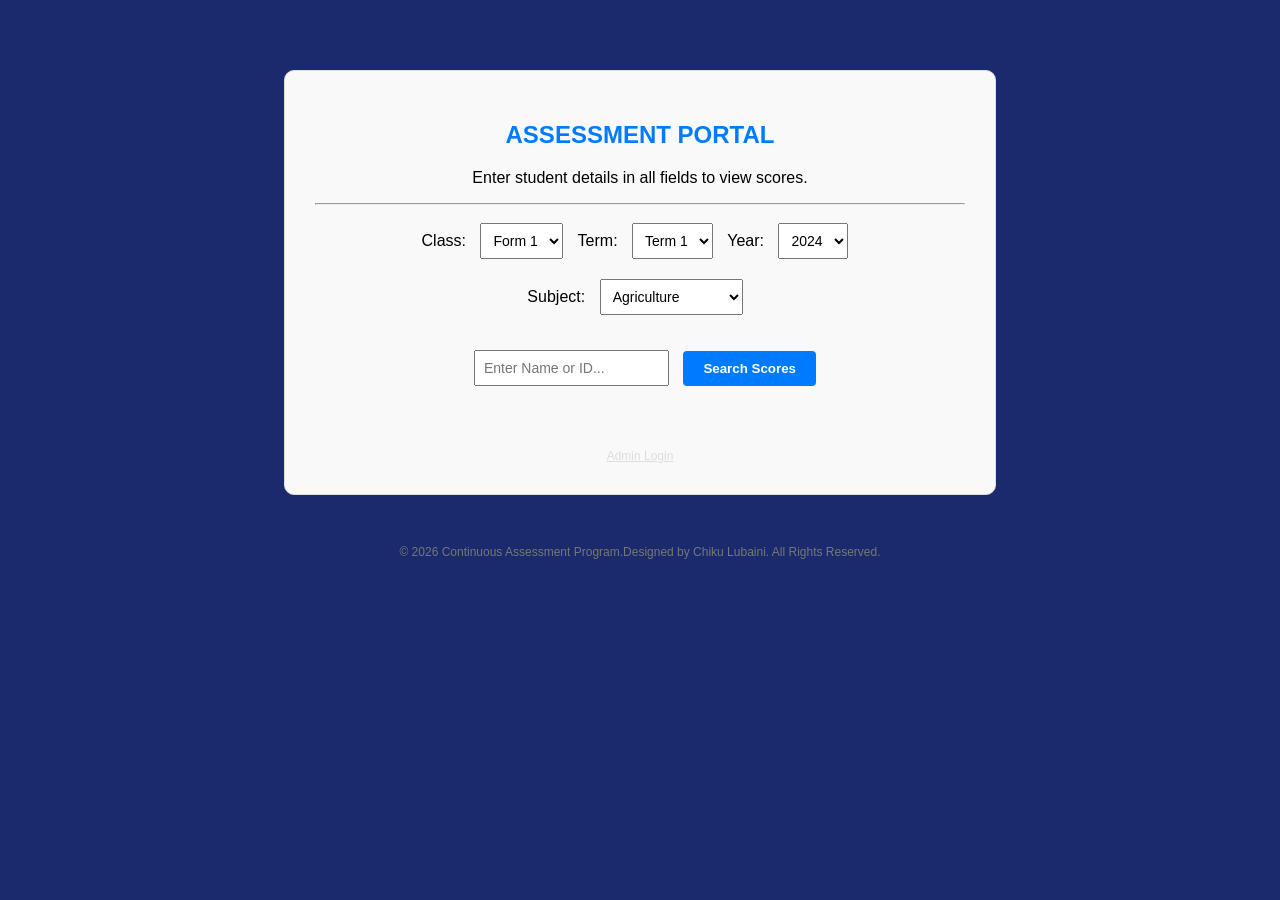
<file: CANew372.html>
<!DOCTYPE html>
<html lang="en">
<head>
    <meta charset="UTF-8">
    <title>Assessment Portal</title>
    <style>
        body { font-family: Arial, sans-serif; margin: 20px; background-color: #1a2a6c; }
        .no-print { background: #f4f4f4; padding: 15px; border-radius: 5px; margin-bottom: 20px; border: 1px solid #ccc; line-height: 1.8; color: #000; }
        
        /* Table fix for visibility and printing */
        table { width: 100%; border-collapse: collapse; margin-top: 10px; table-layout: fixed; background-color: #ffffff; }
        th, td { border: 1px solid #000; padding: 4px; text-align: center; font-size: 10px; word-wrap: break-word; color: #000; }
        th { background-color: #e2e2e2; color: #000; }
        
        /* Header font fixes for dark background */
        .header-title { text-align: center; font-weight: bold; text-decoration: underline; font-size: 18px; margin-bottom: 5px; color: #ffffff; }
        .sub-header { text-align: center; font-weight: bold; margin-bottom: 20px; text-transform: uppercase; color: #ffffff; }
        
        input[type="number"] { width: 40px; border: 1px solid #ccc; padding: 2px; border-radius: 3px; }
        .final-col { font-weight: bold; background-color: #f9f9f9; width: 60px; }
        .gh-controls { margin-top: 10px; padding-top: 10px; border-top: 1px dashed #aaa; display: flex; gap: 10px; flex-wrap: wrap; }
        .pagination { margin: 15px 0; text-align: center; display: none; }
        .pagination button { padding: 5px 15px; cursor: pointer; }
        #viewTableSection { display: none; }
        #scoresReportTable td, #scoresReportTable th { border: 1px solid #000 !important; }
        #searchBox { padding: 5px; width: 250px; border: 1px solid #007bff; border-radius: 4px; margin-left: 10px; }
        .print-footer { display: none; }
        
        #homePage { text-align: center; padding: 50px 20px; min-height: 80vh; position: relative; }
        .search-container { max-width: 650px; margin: 0 auto; background: #f9f9f9; padding: 30px; border-radius: 10px; border: 1px solid #ddd; }
        .search-container select, .search-container input { margin: 10px; padding: 8px; font-size: 14px; }
        #adminInterface, #reportView { display: none; }
        
        /* Report View Container Fix */
        #reportView { background-color: #ffffff; padding: 20px; border-radius: 8px; margin: 20px auto; max-width: 90%; }
        #reportView .header-title, #reportView .sub-header { color: #000000; }
        
        .nav-btn { background: #6c757d; color: white; border: none; padding: 8px 16px; border-radius: 4px; cursor: pointer; margin-bottom: 10px; }

        /* Admin Controls Text Color Fix */
        .admin-text-black { color: #000000 !important; }

        .vertical-report-table { max-width: 400px; margin: 20px auto; border: 2px solid #000; background-color: #ffffff; }
        .vertical-report-table th { text-align: left; width: 50%; padding: 8px; font-size: 12px; background-color: #007bff; color: #ffffff; }
        .vertical-report-table td { text-align: left; padding: 8px; font-size: 12px; color: #000; }
        .copyright { margin-top: 50px; font-size: 12px; color: #777; }

        @media print { 
            .no-print, .pagination, #toggleBtn, .nav-btn, #homePage, #loginTrigger { display: none !important; } 
            body { margin: 0; padding-bottom: 50px; background-color: #ffffff; }
            #adminInterface, #viewTableSection, #reportView { display: block !important; }
            #entrySection { display: none !important; }
            .header-title, .sub-header { color: #000000 !important; }
            .print-footer { display: block; position: fixed; bottom: 0; left: 0; right: 0; text-align: center; font-size: 10px; }
            .page-number:after { content: "Page " counter(page); }
        }
        @page { counter-increment: page; margin: 0.5cm; }
    
        @media (max-width: 768px) {
            body { margin: 5px; }
            table { display: block; overflow-x: auto; white-space: nowrap; }
            input[type="number"] { width: 35px; }
            button { font-size: 11px; padding: 4px 6px; }
        }
    </style>
</head>
<body>

<div id="homePage">
    <div class="search-container">
        <h2 style="color: #007bff;">ASSESSMENT PORTAL</h2>
        <p>Enter student details in all fields to view scores.</p>
        <hr>
        <div>
            <label>Class:</label>
            <select id="pubClass">
                <option value="1">Form 1</option><option value="2">Form 2</option>
                <option value="3">Form 3</option><option value="4">Form 4</option>
            </select>
            <label>Term:</label>
            <select id="pubTerm">
                <option value="1">Term 1</option><option value="2">Term 2</option><option value="3">Term 3</option>
            </select>
            <label>Year:</label>
            <select id="pubYear">
                <script>for(let y=2024; y<=2030; y++) document.write(`<option value="${y}">${y}</option>`);</script>
            </select>
            <br>
            <label>Subject:</label>
            <select id="pubSubject">
                <option>Agriculture</option><option>Bible Knowledge</option><option>Biology</option>
                <option>Chemistry</option><option>Chichewa</option><option>English</option>
                <option>Geography</option><option>History</option><option>Mathematics</option>
                <option>Physics</option><option>Social</option>
            </select>
        </div>
        <div style="margin-top: 15px;">
            <input type="text" id="publicSearchBox" placeholder="Enter Name or ID...">
            <button onclick="publicSearchScores()" style="background:#007bff; color:white; border:none; padding:10px 20px; border-radius:4px; cursor:pointer; font-weight:bold;">Search Scores</button>
        </div>
        <div style="margin-top: 50px;">
            <button id="loginTrigger" onclick="adminLogin()" style="background:none; border:none; color:#ddd; text-decoration:underline; cursor:pointer; font-size:12px;">Admin Login</button>
        </div>
    </div>
    <div class="copyright">
        &copy; 2026 Continuous Assessment Program.Designed by Chiku Lubaini. All Rights Reserved.
    </div>
</div>

<div id="adminInterface">
    <button class="nav-btn no-print" onclick="showHome()">← Back to Search</button>
    <div class="no-print admin-text-black">
        <h3 class="admin-text-black">Admin Controls</h3>
        <div style="margin-bottom: 10px;">
            <label>Authorization Code:</label>
            <input type="password" id="ghToken" placeholder="Enter Code" style="width: 200px;">
            <input type="text" id="searchBox" placeholder="Search Name or Exam No..." oninput="updateView()">
        </div>

        <label>Class:</label>
        <select id="selectClass" onchange="updateView()">
            <option value="1">Form 1</option><option value="2">Form 2</option>
            <option value="3">Form 3</option><option value="4">Form 4</option>
        </select>

        <label>Term:</label>
        <select id="selectTerm" onchange="updateView()">
            <option value="1">Term 1</option><option value="2">Term 2</option><option value="3">Term 3</option>
        </select>

        <label>Year:</label>
        <select id="selectYear" onchange="updateView()">
            <script>for(let y=2024; y<=2030; y++) document.write(`<option value="${y}">${y}</option>`);</script>
        </select>

        <label>Subject:</label>
        <select id="selectSubject" onchange="updateView()">
            <option>Agriculture</option><option>Bible Knowledge</option><option>Biology</option>
            <option>Chemistry</option><option>Chichewa</option><option>English</option>
            <option>Geography</option><option>History</option><option>Mathematics</option>
            <option>Physics</option><option>Social</option>
        </select>
        <hr>
        
        <label>Upload Year Roster (ID, Name): </label>
        <input type="file" id="csvFile" accept=".csv"><br>
        
        <label>Max Marks (P1-P4):</label>
        <input type="number" id="t1" value="20" oninput="updateHeaders()"> 
        <input type="number" id="t2" value="80" oninput="updateHeaders()"> 
        <input type="number" id="t3" value="0" oninput="updateHeaders()">
        <input type="number" id="t4" value="100" oninput="updateHeaders()">

        <div class="gh-controls">
            <button onclick="loadFromGitHub()" style="background:#007bff; color:white; border:none; padding:8px; border-radius:4px; cursor:pointer;">Load Data</button>
            <button id="toggleBtn" onclick="toggleMode()" style="background:#f39c12; color:white; border:none; padding:8px; border-radius:4px; cursor:pointer;">View Scores Table</button>
            <button onclick="saveToGitHub()" style="background:#2ea44f; color:white; border:none; padding:8px; border-radius:4px; cursor:pointer;">Save ALL</button>
            <button onclick="window.print()" style="background:#1a73e8; color:white; border:none; padding:8px; border-radius:4px; cursor:pointer;">Print Report</button>
        </div>
    </div>

    <div class="header-title">CONTINUOUS ASSESSMENT PROGRAM</div>
    <div class="sub-header" id="dynamicSubHeader"></div>

    <div id="entrySection">
        <table>
            <thead>
                <tr>
                    <th style="width:50px;">SERIAL NO.</th><th>STUDENT NAME</th>
                    <th id="h1">CA1</th><th id="h2">CA2</th><th id="h3">CA3</th><th id="h4">CA4</th>
                    <th class="final-col">FINAL SCORE(%)</th><th>DELETE</th>
                </tr>
            </thead>
            <tbody id="dataTable"></tbody>
        </table>
    </div>

    <div id="viewTableSection">
        <table id="scoresReportTable">
            <thead>
                <tr>
                    <th rowspan="2" style="width:30px;">S/N</th>
                    <th rowspan="2" style="width:180px;">STUDENT NAME</th>
                    <th rowspan="2" style="width:30px;">SEX</th>
                    <th colspan="5">TERM 1</th>
                    <th colspan="5">TERM 2</th>
                    <th colspan="4">TERM 3</th>
                    <th rowspan="2">E.O.Y AGGR</th>
                </tr>
                <tr>
                    <th style="width:30px;">SEPT</th><th>OCT</th><th>NOV</th><th>DEC</th><th>TERM1 SCORE</th>
                    <th style="width:30px;">JAN</th><th>FEB</th><th>MAR</th><th>APR</th><th>TERM2 SCORE</th>
                    <th style="width:30px;">MAY</th><th>JUN</th><th>JULY</th><th>TERM3 SCORE</th>
                </tr>
            </thead>
            <tbody id="viewTableBody"></tbody>
        </table>
    </div>
</div>

<div id="reportView">
    <button class="nav-btn no-print" onclick="showHome()">← Back to Search</button>
    <div class="header-title">STUDENT ASSESSMENT REPORT</div>
    <div class="sub-header" id="publicSubHeader"></div>
    <div id="publicReportContainer"></div>
</div>

<script>
    let masterData = {}; 
    let currentPage = 0;
    const pageSize = 20;
    let isViewMode = false;

    const termMonths = {
        "1": ["SEPT", "OCT", "NOV", "DEC"],
        "2": ["JAN", "FEB", "MAR", "APR"],
        "3": ["MAY", "JUN", "JULY", "TERM SCORE"]
    };

    function adminLogin() {
        if(prompt("Enter Admin Password:") === "00") {
            document.getElementById('homePage').style.display = 'none';
            document.getElementById('adminInterface').style.display = 'block';
            updateView();
        }
    }

    function showHome() {
        document.getElementById('homePage').style.display = 'block';
        document.getElementById('adminInterface').style.display = 'none';
        document.getElementById('reportView').style.display = 'none';
    }

    function getStorageKey() {
        const f = document.getElementById('selectClass').value;
        const t = document.getElementById('selectTerm').value;
        const y = document.getElementById('selectYear').value;
        const s = document.getElementById('selectSubject').value;
        return `${f}-${t}-${y}-${s}`;
    }

    function updateView() {
        const key = getStorageKey();
        const f = document.getElementById('selectClass').value;
        const t = document.getElementById('selectTerm').value;
        const y = document.getElementById('selectYear').value;
        const s = document.getElementById('selectSubject').value;
        document.getElementById('dynamicSubHeader').innerText = `FORM ${f} - TERM ${t} - ${y} - ${s}`;
        updateHeaders();
        if (!isViewMode) { renderEntryTable(key); } else { renderViewTable(key); }
    }

    function updateHeaders() {
        document.getElementById('h1').innerText = `P1 / ${document.getElementById('t1').value}`;
        document.getElementById('h2').innerText = `P2 / ${document.getElementById('t2').value}`;
        document.getElementById('h3').innerText = `P3 / ${document.getElementById('t3').value}`;
        document.getElementById('h4').innerText = `P4 / ${document.getElementById('t4').value}`;
    }

    function toggleMode() {
        isViewMode = !isViewMode;
        document.getElementById('entrySection').style.display = isViewMode ? 'none' : 'block';
        document.getElementById('viewTableSection').style.display = isViewMode ? 'block' : 'none';
        document.getElementById('toggleBtn').innerText = isViewMode ? 'Back to Entry' : 'View Scores Table';
        if(isViewMode) updateView();
    }

    async function loadFromGitHub() {
        const token = document.getElementById('ghToken').value;
        if (!token) return alert("Enter Code");
        const key = getStorageKey();
        const yearRosterKey = getYearRosterKey();
        
        try {
            let res = await fetch(`https://api.github.com/repos/magawass/ca/contents/${key}.csv`, { 
                headers: {'Authorization': `token ${token}`} 
            });

            if (res.ok) {
                const d = await res.json();
                masterData[key] = parseCSV(atob(d.content));
                updateView();
            } else {
                let resRoster = await fetch(`https://api.github.com/repos/magawass/ca/contents/${yearRosterKey}.csv`, { 
                    headers: {'Authorization': `token ${token}`} 
                });

                if (resRoster.ok) {
                    const d = await resRoster.json();
                    const rosterData = parseCSV(atob(d.content));
                    masterData[key] = rosterData.map(std => ({
                        id: std.id, name: std.name, sex: std.sex || "F",
                        p1: "", p2: "", p3: "", p4: ""
                    }));
                    updateView();
                } else {
                    masterData[key] = [];
                    updateView();
                    alert("No existing data or master roster found for this Form.");
                }
            }
        } catch (e) { alert("Error connecting to GitHub."); }
    }

    function parseCSV(text) {
        const rows = text.trim().split('\n');
        const data = [];
        const meta = rows[1] ? rows[1].split(',') : [];
        if (meta[0] === "MAX_MARKS") {
            document.getElementById('t1').value = meta[2] || 20;
            document.getElementById('t2').value = meta[3] || 80;
            document.getElementById('t3').value = meta[4] || 0;
            document.getElementById('t4').value = meta[5] || 100;
        }
        for (let i = 1; i < rows.length; i++) {
            const cols = rows[i].split(',');
            if (cols.length >= 2 && cols[0] !== "MAX_MARKS") {
                data.push({
                    id: cols[0].trim(), name: cols[1].trim(),
                    p1: cols[2] || "", p2: cols[3] || "",
                    p3: cols[4] || "", p4: cols[5] || "",
                    sex: cols[6] || "F"
                });
            }
        }
        return data;
    }

    function renderEntryTable(key) {
        const tableBody = document.getElementById('dataTable');
        tableBody.innerHTML = '';
        if (!masterData[key]) return;
        const query = document.getElementById('searchBox').value.toLowerCase();
        masterData[key].forEach((std, idx) => {
            if (std.name.toLowerCase().includes(query) || std.id.toLowerCase().includes(query)) {
                const tr = document.createElement('tr');
                tr.innerHTML = `
                    <td>${std.id}</td><td>${std.name}</td>
                    <td><input type="number" class="p1" value="${std.p1}" oninput="updateScore(${idx}, 'p1', this, '${key}')"><button onclick="clearScore(${idx},'p1','${key}')">✖</button></td>
                    <td><input type="number" class="p2" value="${std.p2}" oninput="updateScore(${idx}, 'p2', this, '${key}')"><button onclick="clearScore(${idx},'p2','${key}')">✖</button></td>
                    <td><input type="number" class="p3" value="${std.p3}" oninput="updateScore(${idx}, 'p3', this, '${key}')"><button onclick="clearScore(${idx},'p3','${key}')">✖</button></td>
                    <td><input type="number" class="p4" value="${std.p4}" oninput="updateScore(${idx}, 'p4', this, '${key}')"><button onclick="clearScore(${idx},'p4','${key}')">✖</button></td>
                    <td class="res final-col">0</td><td><button onclick="clearAllScores(${idx},'${key}')">Clear</button></td>`;
                tableBody.appendChild(tr);
                calcEntryRow(tr);
            }
        });
    }

    function renderViewTable(key) {
        const viewBody = document.getElementById('viewTableBody');
        viewBody.innerHTML = '';
        const allData = masterData[key] || [];
        const query = document.getElementById('searchBox').value.toLowerCase();
        const filteredData = allData.filter(std => std.name.toLowerCase().includes(query) || std.id.toLowerCase().includes(query));
        const t = document.getElementById('selectTerm').value;
        filteredData.forEach((std, i) => {
            const tr = document.createElement('tr');
            const score = calculateValue(std);
            tr.innerHTML = `
                <td>${i+1}</td><td style="text-align:left">${std.name}</td><td>${std.sex}</td>
                <td>${t==1?std.p1:''}</td><td>${t==1?std.p2:''}</td><td>${t==1?std.p3:''}</td><td>${t==1?std.p4:''}</td><td>${t==1?score:''}</td>
                <td>${t==2?std.p1:''}</td><td>${t==2?std.p2:''}</td><td>${t==2?std.p3:''}</td><td>${t==2?std.p4:''}</td><td>${t==2?score:''}</td>
                <td>${t==3?std.p1:''}</td><td>${t==3?std.p2:''}</td><td>${t==3?std.p3:''}</td><td>${t==3?score:''}</td>
                <td></td>`;
            viewBody.appendChild(tr);
        });
    }

    function calculateValue(std) {
        const p1=parseFloat(std.p1)||0; const p2=parseFloat(std.p2)||0;
        const p3=parseFloat(std.p3)||0; const p4=parseFloat(std.p4)||0;
        const m1=parseFloat(document.getElementById('t1').value)||0;
        const m2=parseFloat(document.getElementById('t2').value)||0;
        const m3=parseFloat(document.getElementById('t3').value)||0;
        const m4=parseFloat(document.getElementById('t4').value)||0;
        let partA = (m1+m2+m3)>0 ? ((p1+p2+p3)/(m1+m2+m3))*40 : 0;
        let partB = m4>0 ? (p4/m4)*60 : 0;
        return Math.round(partA + partB);
    }

    function updateScore(idx, field, el, key) { masterData[key][idx][field] = el.value; calcEntryRow(el.closest('tr')); }

    function calcEntryRow(row) {
        const p1=parseFloat(row.querySelector('.p1').value)||0;
        const p2=parseFloat(row.querySelector('.p2').value)||0;
        const p3=parseFloat(row.querySelector('.p3').value)||0;
        const p4=parseFloat(row.querySelector('.p4').value)||0;
        const m1=parseFloat(document.getElementById('t1').value)||0;
        const m2=parseFloat(document.getElementById('t2').value)||0;
        const m3=parseFloat(document.getElementById('t3').value)||0;
        const m4=parseFloat(document.getElementById('t4').value)||0;
        let partA = (m1+m2+m3)>0 ? ((p1+p2+p3)/(m1+m2+m3))*40 : 0;
        let partB = m4>0 ? (p4/m4)*60 : 0;
        row.querySelector('.res').innerText = Math.round(partA + partB);
    }

    function getYearRosterKey() {
        const f = document.getElementById('selectClass').value;
        const y = document.getElementById('selectYear').value;
        return `roster-${y}-Form${f}`;
    }

    async function saveToGitHub() {
        const token = document.getElementById('ghToken').value;
        if (!token) return alert("Enter Code");
        const key = getStorageKey();
        const rosterKey = getYearRosterKey();
        const data = masterData[key] || [];
        let csvContent = "ID,Name,P1,P2,P3,P4,Sex\n";
        csvContent += `MAX_MARKS,TOTALS,${document.getElementById('t1').value},${document.getElementById('t2').value},${document.getElementById('t3').value},${document.getElementById('t4').value},M\n`;
        data.forEach(s => { csvContent += `${s.id},${s.name},${s.p1},${s.p2},${s.p3},${s.p4},${s.sex}\n`; });
        const encoded = btoa(unescape(encodeURIComponent(csvContent)));
        for(let path of [key, rosterKey]) {
            const url = `https://api.github.com/repos/magawass/ca/contents/${path}.csv`;
            let sha = "";
            const ck = await fetch(url, { headers: {'Authorization': `token ${token}`} });
            if (ck.ok) { const d = await ck.json(); sha = d.sha; }
            await fetch(url, {
                method: 'PUT',
                headers: {'Authorization': `token ${token}`, 'Content-Type': 'application/json'},
                body: JSON.stringify({ message: `Update ${path}`, content: encoded, sha: sha })
            });
        }
        alert("Wow Saved successfully!");
    }

    async function publicSearchScores() {
        const query = document.getElementById('publicSearchBox').value.trim().toLowerCase();
        if(!query) return alert("Please enter a Student Name or ID");
        const f = document.getElementById('pubClass').value;
        const t = document.getElementById('pubTerm').value;
        const y = document.getElementById('pubYear').value;
        const s = document.getElementById('pubSubject').value;
        const key = `${f}-${t}-${y}-${s}`;
        const url = `https://raw.githubusercontent.com/magawass/ca/main/${key}.csv`;
        try {
            const res = await fetch(url);
            if(res.ok) {
                const text = await res.text();
                masterData[key] = parseCSV(text);
                const filtered = masterData[key].filter(std => std.name.toLowerCase().includes(query) || std.id.toLowerCase().includes(query));
                if(filtered.length === 0) return alert("No student found matching that entry.");
                
                const container = document.getElementById('publicReportContainer');
                container.innerHTML = '';
                
                const m1 = document.getElementById('t1').value;
                const m2 = document.getElementById('t2').value;
                const m3 = document.getElementById('t3').value;
                const m4 = document.getElementById('t4').value;
                const months = termMonths[t];

                filtered.forEach(std => {
                    const table = document.createElement('table');
                    table.className = "vertical-report-table";
                    table.innerHTML = `
                        <tr><th>EXAM ID</th><td>${std.id}</td></tr>
                        <tr><th>FULL NAME</th><td>${std.name}</td></tr>
                        <tr><th>Continuous Assess. 1 -${months[0]}</th><td>${std.p1 || '0'} / ${m1}</td></tr>
                        <tr><th>Continuous Assess. 2 -${months[1]}</th><td>${std.p2 || '0'} / ${m2}</td></tr>
                        <tr><th>Continuous Assess. 3 -${months[2]}</th><td>${std.p3 || '0'} / ${m3}</td></tr>
                        <tr><th>End of Term Test Score -${months[3]}</th><td>${std.p4 || '0'} / ${m4}</td></tr>
                        <tr style="background:#e2e2e2;"><th style="font-weight:bold; background:#007bff; color:white;">FINAL SCORE</th><td style="font-weight:bold; font-size:14px;">${calculateValue(std)}%</td></tr>
                    `;
                    container.appendChild(table);
                });

                document.getElementById('homePage').style.display = 'none';
                document.getElementById('reportView').style.display = 'block';
                document.getElementById('publicSubHeader').innerText = `FORM ${f} - TERM ${t} - ${y} - ${s}`;
            } else { alert("Scores for this selection have not been uploaded yet."); }
        } catch(e) { alert("Error connecting to database."); }
    }

    function clearScore(idx, field, key){
        masterData[key][idx][field] = "";
        updateView();
    }
    function clearAllScores(idx, key){
        masterData[key][idx].p1="";
        masterData[key][idx].p2="";
        masterData[key][idx].p3="";
        masterData[key][idx].p4="";
        updateView();
    }
</script>
</body>
</html>
</file>
